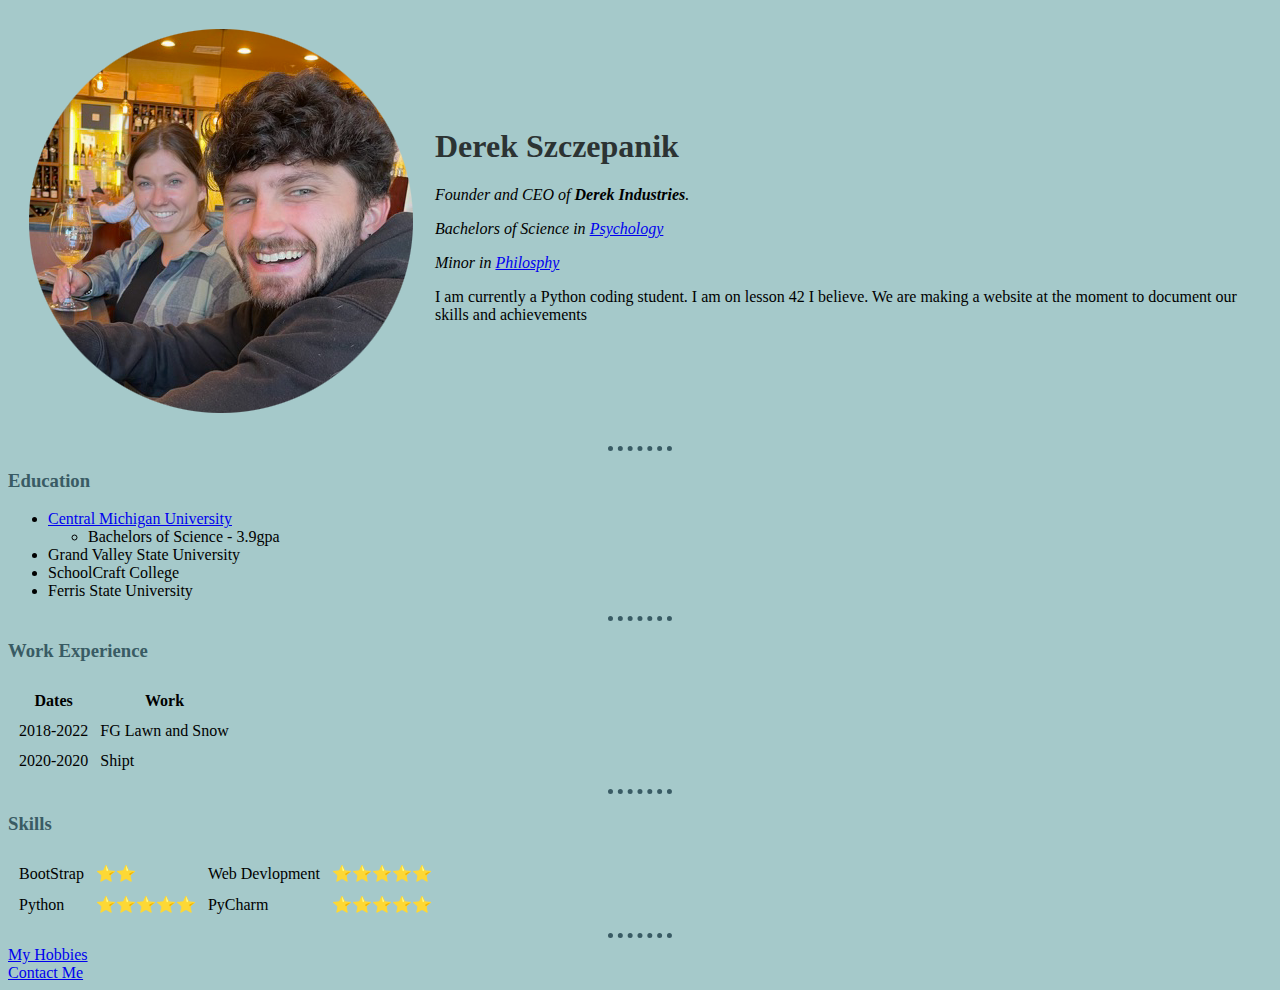
<file: index.html>
<!DOCTYPE html>
<html lang="en" dir="ltr">
  <head>
    <meta charset="utf-8">
    <title>Derek's Personal Site</title>
    <link rel="stylesheet" href="css/styles.css">

  </head>

  <body>
    <table cellspacing="20">
      <tr>
        <td><img src="Images/derekpropic-modified.png" alt="Derek Profile Pic"></td>
        <td><h1>Derek Szczepanik</h1>
        <p><em>Founder and CEO of <strong>Derek Industries</strong>.</em></p>
        <p><em>Bachelors of Science in <a href="https://en.wikipedia.org/wiki/Psychology">Psychology</a></em></p>
        <p><em>Minor in <a href="https://en.wikipedia.org/wiki/Philosophy">Philosphy</a></em></p>
        <p>I am currently a Python coding student. I am on lesson 42 I believe.
           We are making a website at the moment to document our skills and achievements</p></td>
      </tr>
    </table>

    <hr>
    <h3>Education</h3>
    <ul>
      <li><a href="https://www.cmich.edu/landing-pages/real-experience?utm_source=google&utm_campaign=cmich_brand&utm_medium=cpc_search&utm_content=fathom_tug_brande_rsa&gclid=Cj0KCQiA4aacBhCUARIsAI55maH4frAbqgq6AbZDaZjYYZkEnoUFEYeX0nHneXgiot9y4J9aZN1dBnkaAm4gEALw_wcB">Central Michigan University</a>
        <ul>
          <li>Bachelors of Science - 3.9gpa </li>
        </ul></li>
      <li>Grand Valley State University
      <li>SchoolCraft College</li>
      <li>Ferris State University</li>
    </ul>
    <hr>
    <h3>Work Experience</h3>
    <table cellspacing="10">
      <thead>
        <tr>
          <th>Dates</th>
          <th>Work</th>
        </tr>
      </thead>
      <tbody>
        <tr>
          <td>2018-2022</td>
          <td>FG Lawn and Snow</td>
        </tr>
        <tr>
          <td>2020-2020</td>
          <td>Shipt</td>
        </tr>
      </tbody>
    </table>
    <hr>
    <h3>Skills</h3>
    <table cellspacing="10">
      <tbody>
        <tr>
          <td>BootStrap</td>
          <td>⭐️⭐️</td>
          <td>Web Devlopment</td>
          <td>⭐️⭐️⭐️⭐️⭐️</td>
        </tr>
        <tr>
          <td>Python</td>
          <td>⭐️⭐️⭐️⭐️⭐️</td>
          <td>PyCharm</td>
          <td>⭐️⭐️⭐️⭐️⭐️</td>
        </tr>
      </tbody>
    </table>
    <hr>
    <a href="hobbies.html">My Hobbies</a>
    <br>
    <a href="contact.html">Contact Me</a>
  </body>
</html>
</file>
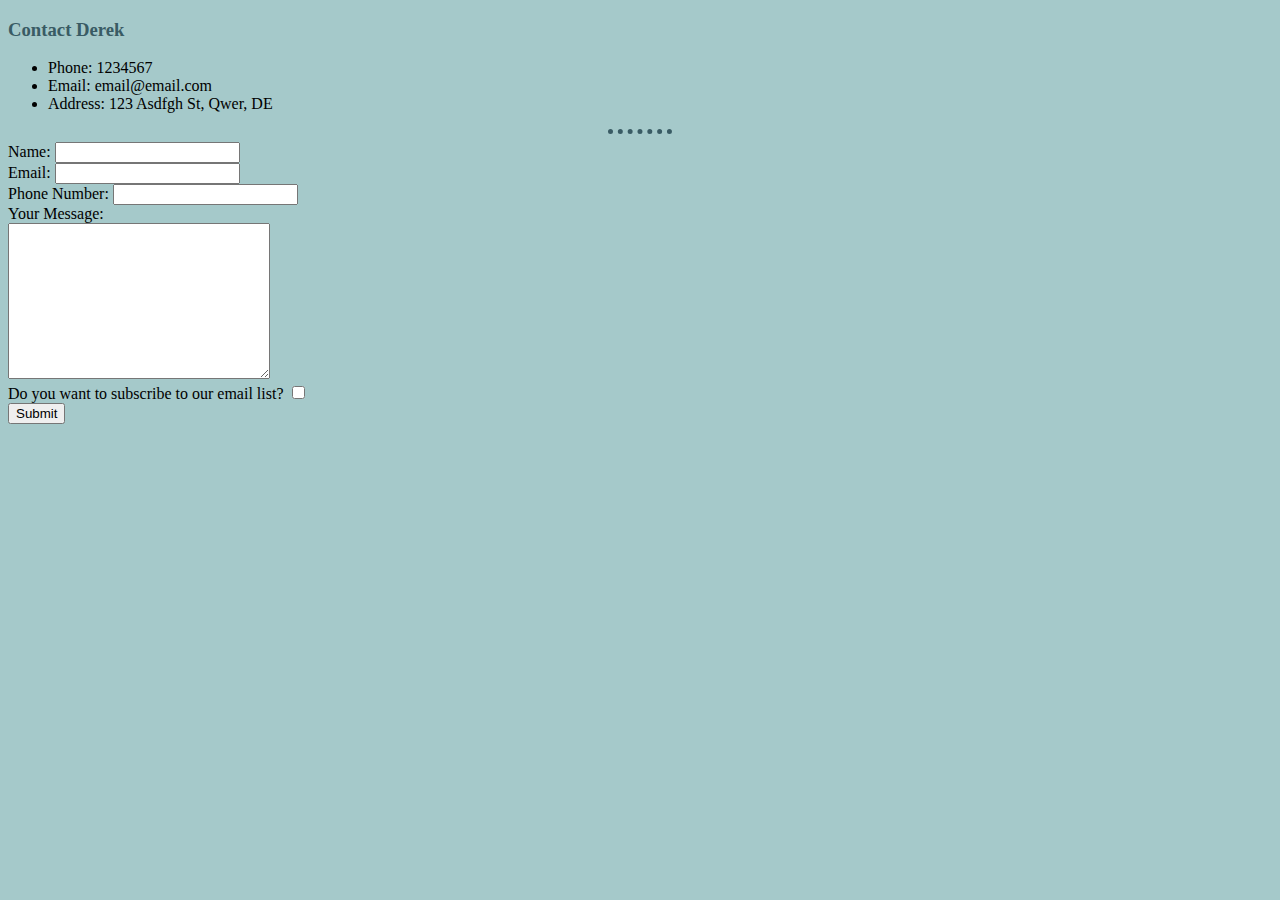
<file: contact.html>
<!DOCTYPE html>
<html lang="en" dir="ltr">
  <head>
    <meta charset="utf-8">
    <title>Contact Me</title>
      <link rel="stylesheet" href="css/styles.css">

  </head>
  <body>
    <h3>Contact Derek</h3>
    <ul>
      <li>Phone: 1234567</li>
      <li>Email: email@email.com</li>
      <li>Address: 123 Asdfgh St, Qwer, DE</li>
    </ul>
    <hr>
    <form action="mailto:thecomputer1ne1@gmail.com" method="post" enctype="text/plain">
      <label>Name:</label>
      <input type="text" name="yourName" value="">
      <br>
      <label>Email:</label>
      <input type="email" name="yourEmail" value="">
      <br>
      <label>Phone Number:</label>
      <input type="text" name="yourPhoneNumber" value="">
      <br>
      <label>Your Message:</label>
      <br>
      <textarea name="yourMessage" rows="10" cols="30"></textarea>
      <br>
      <label>Do you want to subscribe to our email list?</label>
      <input type="checkbox" name="" value="">
      <br>
      <input type="submit" name="">
    </form>
  </body>
</html>
</file>
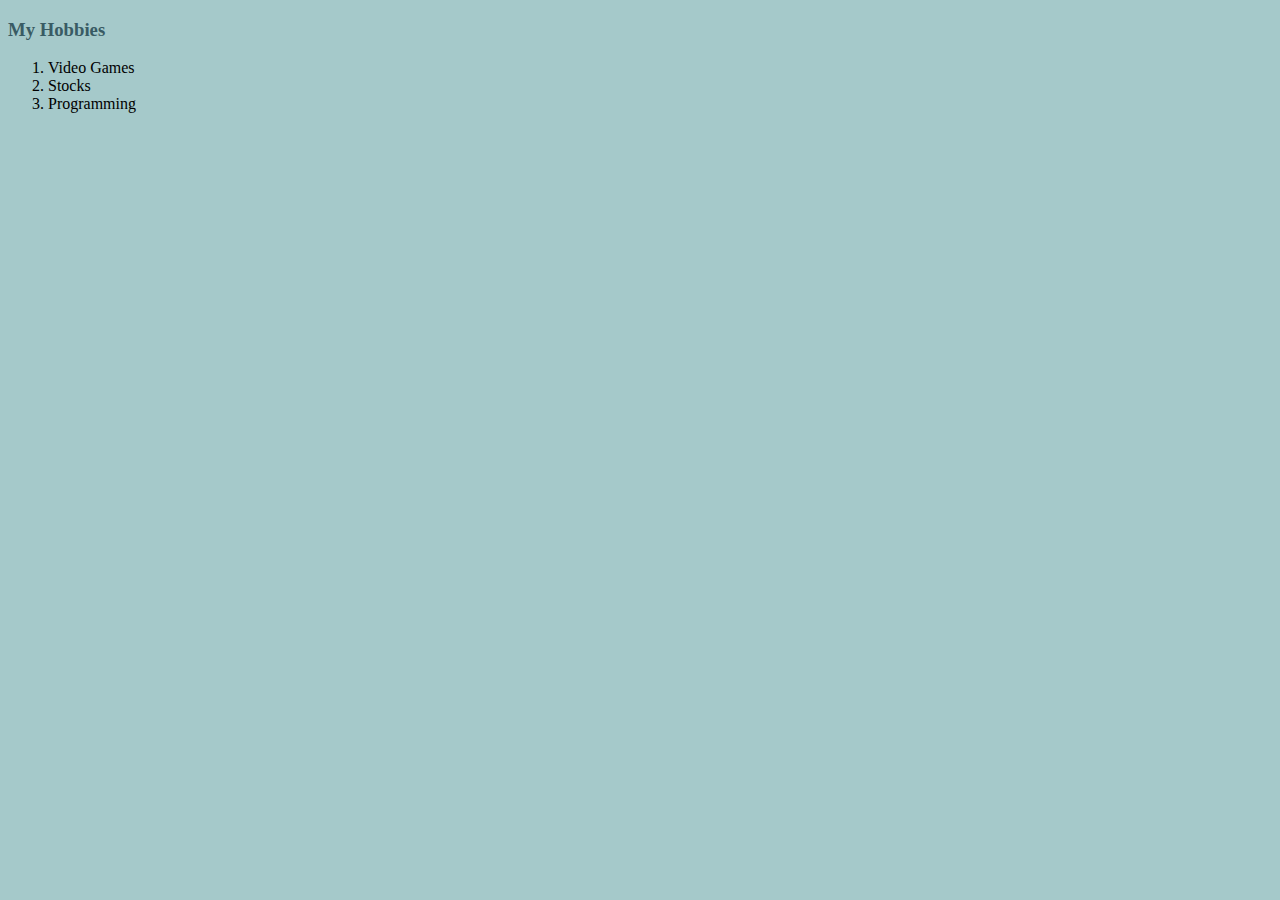
<file: hobbies.html>
<!DOCTYPE html>
<html lang="en" dir="ltr">
  <head>
    <meta charset="utf-8">
    <title>My Hobbies</title>
      <link rel="stylesheet" href="css/styles.css">

  </head>
  <body>
    <h3>My Hobbies</h3>
    <ol>
      <li>Video Games</li>
      <li>Stocks</li>
      <li>Programming</li>
    </ol>
  </body>
</html>
</file>
<file: css/styles.css>
body {
  background-color: #A5C9CA;
}
hr {
  border-color: #395B64;
  border-style: none;
  border-top-style: dotted;
  border-width: 5px;
  width: 5%;
}
h1 {
  color: #2C3333;
}
h3 {
  color: #395B64;
}

img:hover {
  background-color: orange;
}

a:hover {
  background-color: orange;
}
</file>
